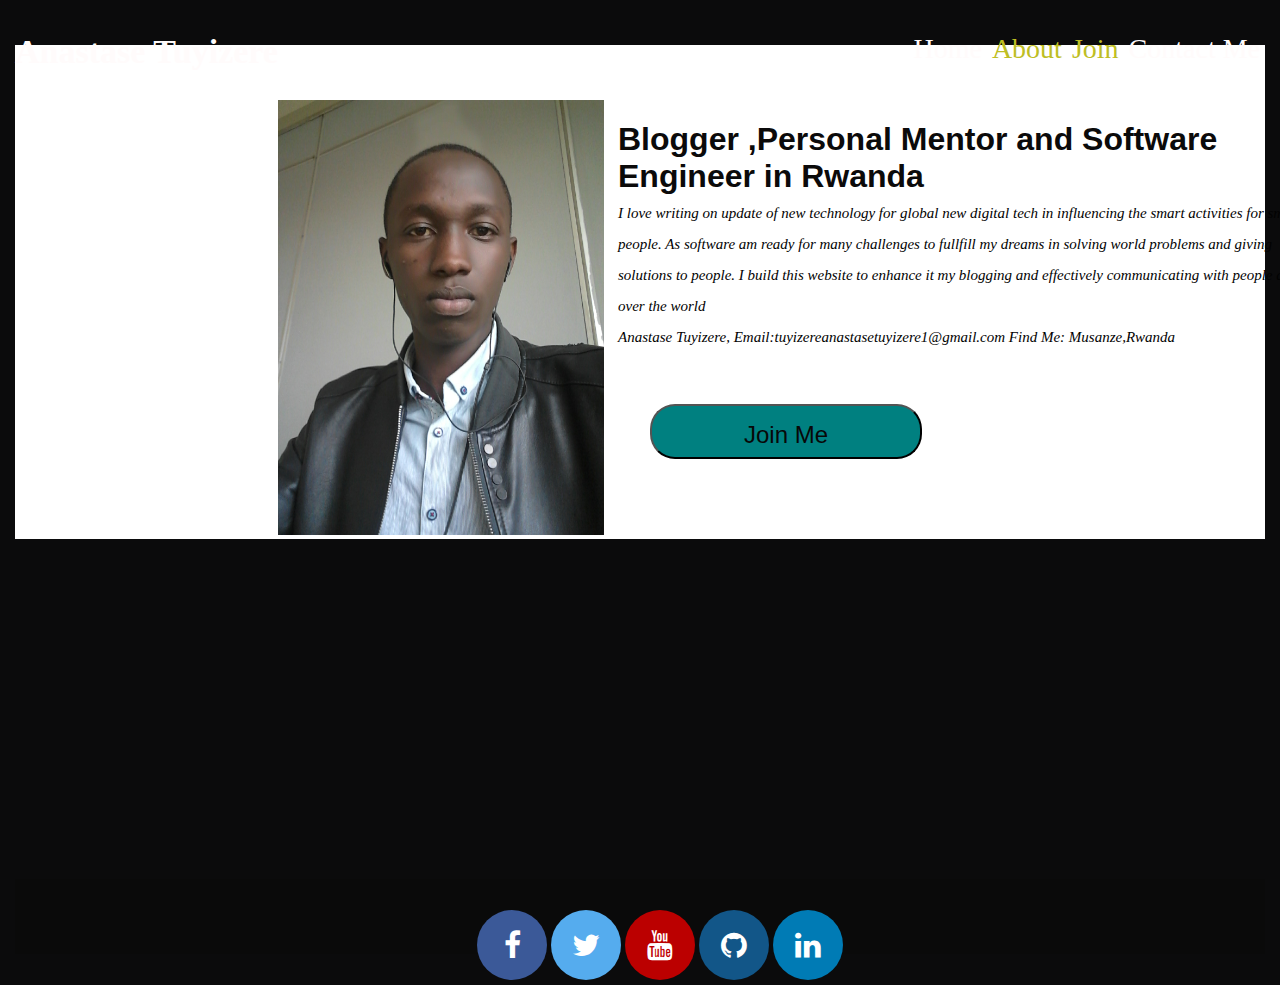
<file: about.html>
<!DOCTYPE html>
<html lang="en">
<head>
    <meta charset="UTF-8">
    <meta name="viewport" content="width=device-width, initial-scale=1.0">
    <title>About</title>
    <link rel="stylesheet" href="https://cdnjs.cloudflare.com/ajax/libs/font-awesome/4.7.0/css/font-awesome.min.css">
    <link rel="stylesheet" href="style.css">
</head>
<body>
    <header class="header">
        <h1 class="logo">Anastase Tuyizere</h1>
        <nav class="nav">
           <ul class="nav_list">
               <li ><a href="index.html" class="nav_list-item ">Home</a></li>
               <li ><a href="about.html" class="nav_list-item active">About</a></li>
               <li ><a href="login.html" class=" active nav_list-item">Join</a></li>
               <li ><a href="contactPage.html" class="nav_list-item">Contact Me</a></li>
           </ul>
       </nav>
   </header>
   <div class="about-content">
   <div class="about">
       <img src="owner.jpg" alt="owner profile" class="owner">
       <h1 class="about-title" >Blogger ,Personal Mentor 
        and Software Engineer in Rwanda</h1>
        <p class="personal-info">
        I love writing on update of  new technology for
         global new digital tech in influencing the smart activities for smart people.
        
        As software am ready for many challenges to fullfill my dreams in solving world problems and giving solutions to people.
        
        I build this website to enhance it my blogging and effectively communicating with people all over the world</br>
        Anastase Tuyizere,
        Email:tuyizereanastasetuyizere1@gmail.com
        Find Me: Musanze,Rwanda
      </p> 
        <button class="abt-btn" type="submit">Join Me</button>
   </div> 
</div>
   <footer class="footer">
    <ul class="social-media">
      <li><a href="#" class="fa fa-facebook"></a></li>
      <li><a href="#" class="fa fa-twitter"></a></li>
      <li><a href="#" class="fa fa-youtube"></a></li>
      <li><a href="#" class="fa fa-github"></a></li>
      <li><a href="#" class="fa fa-linkedin"></a></li>
   </ul>
  </footer>
</body>
</html>
</file>
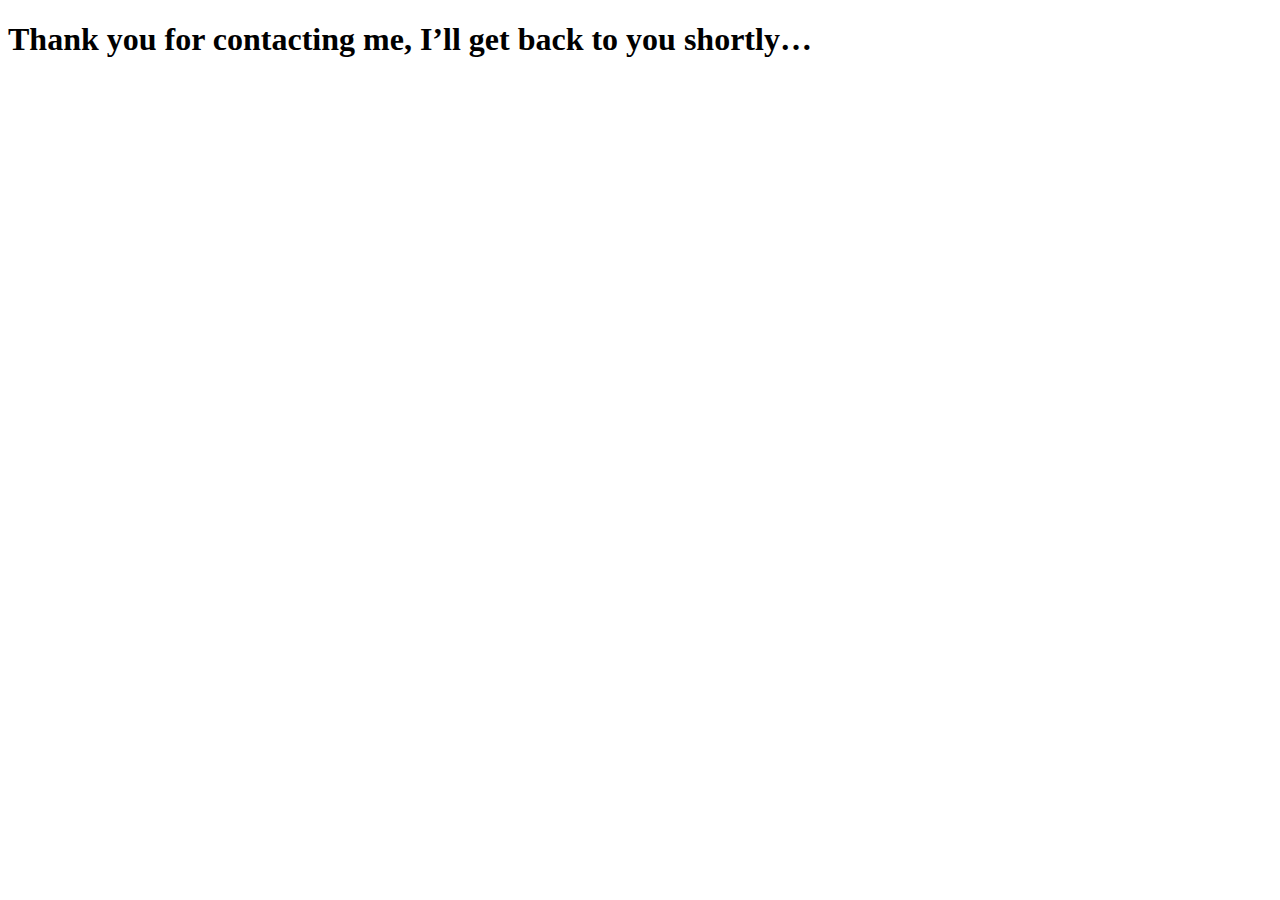
<file: feedback.html>
<!DOCTYPE html>
<html lang="en">
<head>
    <meta charset="UTF-8">
    <meta name="viewport" content="width=device-width, initial-scale=1.0">
    <title>ThankYou</title>
</head>
<body>
    <h1>Thank you for contacting me, I’ll get back to you shortly…</h1>
</body>
</html>
</file>
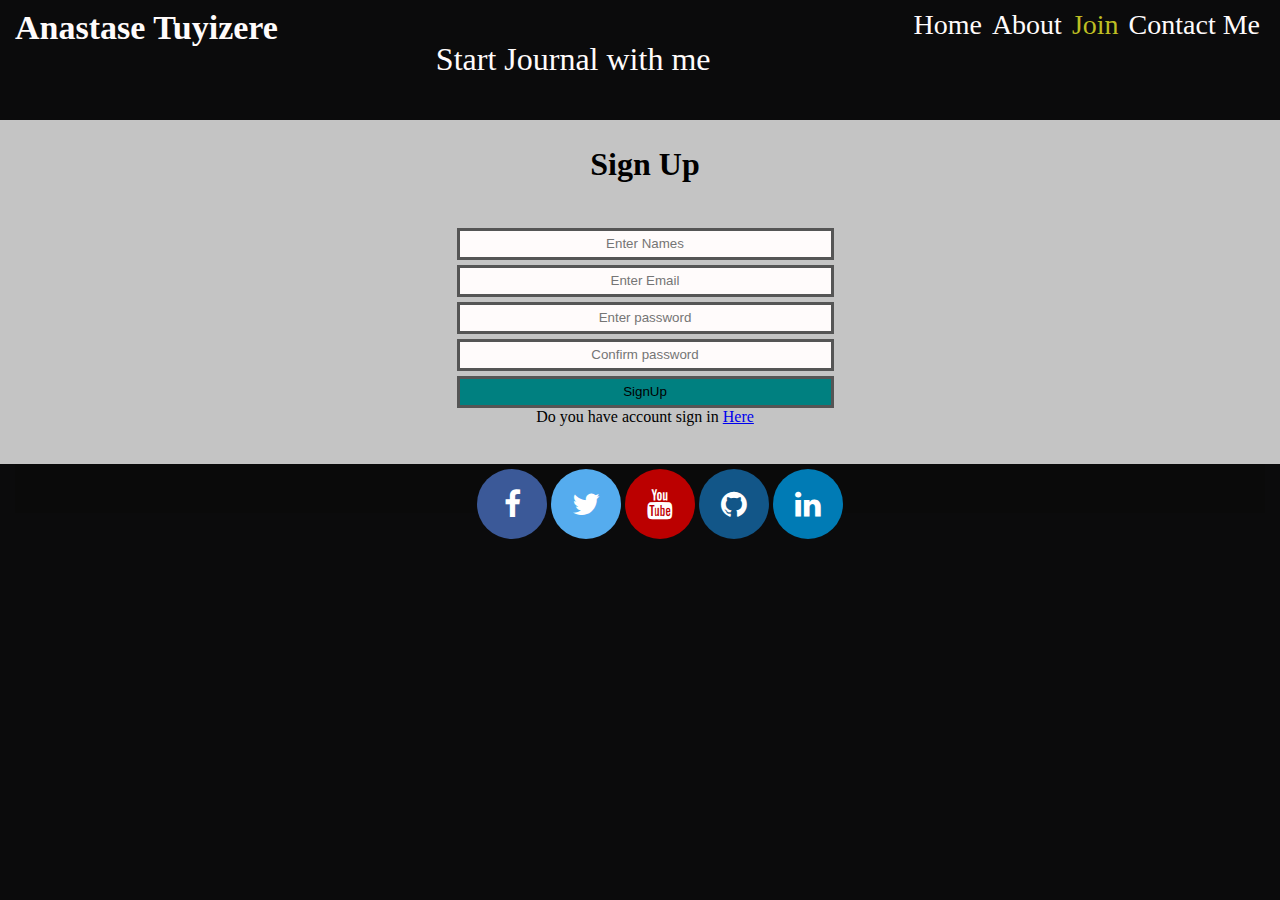
<file: signUp.html>
<!DOCTYPE html>
<html lang="en">
<head>
    <meta charset="UTF-8">
    <meta name="viewport" content="width=device-width, initial-scale=1.0">
    <title>Sign Up</title>
    <link rel="stylesheet" href="https://cdnjs.cloudflare.com/ajax/libs/font-awesome/4.7.0/css/font-awesome.min.css">
    <link rel="stylesheet" href="style.css">
</head>
<body>
    <header class="header">
        <h1 class="logo">Anastase Tuyizere</h1>
        <nav class="nav">
           <ul class="nav_list">
              <li ><a href="index.html" class="nav_list-item">Home</a></li>
               <li ><a href="about.html" class="nav_list-item">About</a></li>
               <li ><a href="login.html" class="nav_list-item  active ">Join</a></li>
               <li ><a href="contactPage.html" class="nav_list-item">Contact Me</a></li>
           </ul>
       </nav>
       <div class="contactMe">
        <h1 class="contact_header">Start Journal with me</h1>
    </div>
    </header>
    <form class="logn-content" id="signUp">
        <h1 class="log-title">Sign Up</h1></br>
        <input type="text" placeholder="Enter Names" id="name" class="login-input"></br>
        <input type="email" placeholder="Enter Email" id="email" class="login-input"></br>
        <input type="password" placeholder="Enter password"  id="password" class="login-input"></br>
        <input type="password" placeholder="Confirm password" id="passwordConfirm" class="login-input"></br>
        <input type="submit" value="SignUp" class="login-btn"></br>
        Do you have account sign in <a href="login.html" class="login-sign">Here</a>
    </form>
    <footer class="footer">
        <ul class="social-media">
          <li><a href="#" class="fa fa-facebook"></a></li>
          <li><a href="#" class="fa fa-twitter"></a></li>
          <li><a href="#" class="fa fa-youtube"></a></li>
          <li><a href="#" class="fa fa-github"></a></li>
          <li><a href="#" class="fa fa-linkedin"></a></li>
       </ul>
      </footer>
    <script>
         signUp.onsubmit=async(e)=>{
             e.preventDefault();
             
             let name=document.getElementById('name').value;
             let email=document.getElementById('email').value;
             let password=document.getElementById('password').value;
             let passwordConfirm=document.getElementById('passwordConfirm').value;
                    
            
            fetch('http://127.0.0.1:3000/api/v1/users/signUp',
               {
                 method:'POST',
                 headers:new Headers(),
                 headers:{
                    'Accept':'application/json,text/plain,*/*',
                    'Content-Type': 'application/json'
                 },
                 mode:"no-cors",
                 body:JSON.stringify({
                     name:name,
                     email:email,
                     password:password,
                     passwordConfirm:passwordConfirm
                     
                  }),
             })
            .then((result)=>{
                   console.log(result);
               return result.json()
            })
            .then(data=>console.log(data))
            .catch(err=>console.log(err));
         }
    </script>
</body>
</html>
</file>
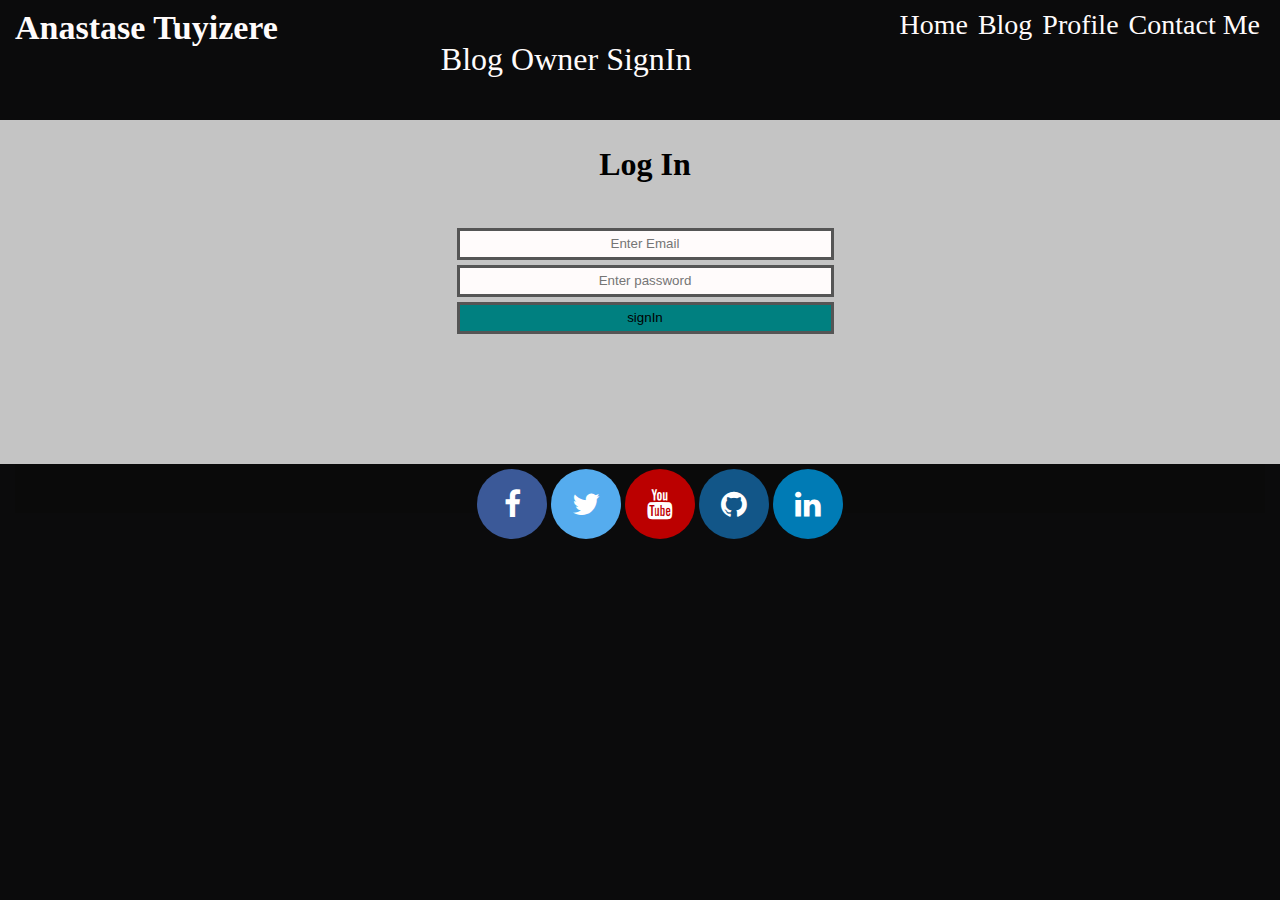
<file: Blog/authentification/login.html>
<!DOCTYPE html>
<html lang="en">
<head>
    <meta charset="UTF-8">
    <meta name="viewport" content="width=device-width, initial-scale=1.0">
    <title>login</title>
    <link rel="stylesheet" href="https://cdnjs.cloudflare.com/ajax/libs/font-awesome/4.7.0/css/font-awesome.min.css">
    <link rel="stylesheet" href="style.css">
    <script src="script.js"></script>
</head>
<body>
    <header class="header">
        <h1 class="logo">Anastase Tuyizere</h1>
        <nav class="nav">
           <ul class="nav_list">
              <li ><a href="../index.html" class="nav_list-item">Home</a></li>
               <li ><a href="../blog.html" class="nav_list-item">Blog</a></li>
               <li ><a href="../about.html" class="nav_list-item ">Profile</a></li>
               <li ><a href="../contactPage.html" class="nav_list-item">Contact Me</a></li>
           </ul>
       </nav>
       <div class="contactMe">
        <h1 class="contact_header">Blog Owner SignIn</h1>
    </div>
    </header>
    <form  class="logn-content">
        <h1 class="log-title">Log In</h1></br>
        <input type="email" id="email" placeholder="Enter Email" class="login-input"></br>
        <input type="password" id="password" placeholder="Enter password" class="login-input"></br>
        <input type="button" onclick="authentification()" value="signIn" id="btn" class="login-btn">
    </form> 
    <footer class="footer">
        <ul class="social-media">
          <li><a href="#" class="fa fa-facebook"></a></li>
          <li><a href="#" class="fa fa-twitter"></a></li>
          <li><a href="#" class="fa fa-youtube"></a></li>
          <li><a href="#" class="fa fa-github"></a></li>
          <li><a href="#" class="fa fa-linkedin"></a></li>
       </ul>
      </footer>
</body>
</html>
</file>
<file: style.css>
body{
background: #0B0B0C;
margin: 15px 15px 15px 15px;
}
.header{
background: #0B0B0C;
}
.logo{
font-family: 'Times New Roman', Times, serif;
font-size: 34px;
line-height: 6px;
align-items: center;
text-align: center;
color: #FFFBFB;
margin-top: 4px;
float: left;
}
.nav{
left: 855px;
line-height: 6px;
float: right;
}
.nav_list{
  list-style-type: none;
  margin-top: 1px;
  display: flex;
  }
  .nav_list-item{
      font-family: Sanchez;
      font-style: normal;
      font-weight: normal;
      font-size: 28px;
      line-height: 6px;
      color: #FFFBFB;
      margin: 1px 5px 0 5px;
      text-decoration: none;  
  }
  .nav_list-item:hover{
      color: bisque;
      font-size: 35px;
  }
.active{
  color: rgb(190, 190, 35);
}
.btn_join-content{
  position: relative;
}
.btn_join-content h2{
  color: white;
  margin: 0;
  position: absolute;
  top: 100px;
  left: 25%;
  font-family: Cambria, Cochin, Georgia, Times, 'Times New Roman', serif; 
  line-height: 30px;
  font-size: 45px;
}
.btn_join-content h1{
  color: white;
  position: absolute;
  font-family: 'Lucida Sans', 'Lucida Sans Regular', 'Lucida Grande', 'Lucida Sans Unicode', Geneva, Verdana, sans-serif;
  font-style: italic;
  left: 37%;
  top: 170px;
}
.btn_join{
  margin: 0;
  position: absolute;
  text-align: center;
  left: 40%;
  top: 300px;
}
.btn_join button{
  height: 55px;
  width: 200px;
  background: #2D98C7;
  border: 1px solid #000000;
  box-sizing: border-box;
  border-radius: 50px;
  font-family: Sanchez;
  font-style: normal;
  font-weight: normal;
  font-size: 42px;
  line-height: 9px;
}
.btn_join button:hover{
  background-color: aqua;
  box-shadow: 0 5px #666;
  transform: translateY(4px);
  cursor: pointer;
}
.short-abt{
position: relative;
background: rgba(216, 208, 208, 0.82);
top: 355px;
height: 330px;
}
.short-title{
font-family: 'Times New Roman', Times, serif;
font-size: 28px;
line-height: 30px;
color: #000000;
margin-left:150px;
text-align: center;
}
.short-abt-cont{
position: sticky;
font-family: Sanchez;
margin: 0 35px 0 35px;
font-size: 20px;
line-height: 20px;
color: #000000;
text-align: center;
}
.short-abt-btn{
  margin: 0;
  position: absolute;
  text-align: center;
  left: 40%;
}
.short-abt-btn button{
  height: 50px;
  width: 250px;
  background: #2D98C7;
  border: 1px solid #000000;
  box-sizing: border-box;
  border-radius: 50px;
  font-family: Sanchez;
  font-size: 32px;
  line-height: 9px;
  margin-top: 15px;
}
.short-abt-btn button:hover{ 
    background-color: aqua;
    box-shadow: 0 5px #666;
    transform: translateY(4px); 
    cursor: pointer;
}
.footer{
  height: 45px;
  background-color: rgb(10, 10, 10);
  color: rgb(19, 18, 18);
  padding: 15px;
  text-align: center;
  margin-top: 340px;
  }
.social-media{
  text-align: center;
  bottom: 0;
  }
 .social-media li{
  display: inline-block;
  margin-bottom: 5px;
  vertical-align: middle;
 } 
.fa{
  padding: 20px;
  font-size: 30px;
  width: 30px;
  text-align: center;
  text-decoration: none;
  border-radius: 50%;
}
.fa:hover {
    opacity: 0.7;
}
.fa-facebook {
    background: #3B5998;
    color: white;
  }
.fa-twitter {
    background: #55ACEE;
    color: white;
  }
.fa-youtube {
    background: #bb0000;
    color: white;
  }
  
.fa-github {
    background: #125688;
    color: white;
  }
.fa-linkedin {
    background: #007bb5;
    color: white;
  }
  .about-content{
    background-color: white;
    margin-top: 45px;
  }
.about img{
  margin-top: 55px;
  height: 435px;
  left: 40px;
}
.about-title {
  position: absolute;
  width: 700px;
  height: 400px;
  left: 618px;
  right: 5px;
  top: 100px;
  font-family: 'Franklin Gothic Medium', 'Arial Narrow', Arial, sans-serif;
  color: #0B0A0A; 
}
.personal-info{
  position: absolute;
  width: 700px;
  height: 400px;
  left: 618px;
  top: 60px;
  font-family: Cambria, Cochin, Georgia, Times, 'Times New Roman', serif;
  font-style: italic;
  font-size: 15px;
  line-height: 31px;
  display: flex;
  align-items: center;
  color: #020202;
}
.abt-btn{
position: absolute;
width: 272px;
height: 55px;
left: 650px;
top: 404px;
font-family: 'Gill Sans', 'Gill Sans MT', Calibri, 'Trebuchet MS', sans-serif;
font-size: 24px;
line-height: 55px;
color: #080808;
background-color: teal;
border-radius: 25px;
}
.abt-btn:hover{
  background-color: #125688;
  font-size: 35px;
}
.contact_header{
font-family: Port Lligat Slab;
font-style: normal;
font-weight: normal;
font-size: 32px;
line-height: 77px;
align-items: center;
text-align: center;
color: #FFFBFB;
}
.contact_form{
position: absolute;
width:100%;
height: 334px;
padding: 5px;
left: 0px;
background: #C4C4C4;
text-align: center;
margin: 0 0 0 0;
}
.contact_form-header{
font-family: Sanchez;
font-size: 28px;
line-height: 31px;
align-items: center;
text-align: center;
color: #000000;
}
.contact_input{
width: 277px;
height: 32px;
left: 400px;
top: 1px;
background: #FFFBFB;
box-sizing: border-box;
padding: 5px;
text-align: center;
line-height: 5px;
margin-top:5px;
border: 3px solid #555;
}
.contact_input:hover{
   width: 300px;
}
.message{
width: 277px;
height: 100px;
left: 400px;
top: 385px;
margin-top: 5px;
background: #FFFBFB;
border: 2px solid #ccc;
border-radius: 4px;
color: #f8f8f8;
resize: none;
text-align: center;
color: black;
}
.button{
  height: 30px;
  width: 278px;
  box-sizing: border-box;
  background-color: teal;
  border: 3px solid #555;
  cursor: pointer;
  font-family: 'Lucida Sans', 'Lucida Sans Regular', 'Lucida Grande', 'Lucida Sans Unicode', Geneva, Verdana, sans-serif;
}
.alert{
  color:blue;
  display:none;
}
.login-input{
  width: 377px;
  height: 32px;
  left: 400px;
  box-sizing: border-box;
  top: 4px;
  background: #FFFBFB;
  padding: 5px;
  text-align: center;
  line-height: 5px;
  margin-top:5px;
  border: 3px solid #555;
  }
  .login-btn{
    height: 32px;
    width: 377px;
    box-sizing: border-box;
    background-color: teal;
    margin-top: 5px;
    border: 3px solid #555;
  }
  .logn-content{
    position: absolute;
    width:100%;
    height: 334px;
    padding: 5px;
    left: 0px;
    background: #C4C4C4;
    text-align: center;
    margin: 0 0 0 0;
    }
</file>
<file: Blog/authentification/style.css>
body{
    background: #0B0B0C;
    margin: 15px 15px 15px 15px;
    }
    .header{
    background: #0B0B0C;
    }
    .logo{
    font-family: 'Times New Roman', Times, serif;
    font-size: 34px;
    line-height: 6px;
    align-items: center;
    text-align: center;
    color: #FFFBFB;
    margin-top: 4px;
    float: left;
    }
    .nav{
    left: 855px;
    line-height: 6px;
    float: right;
    }
    .nav_list{
      list-style-type: none;
      margin-top: 1px;
      display: flex;
      }
      .nav_list-item{
          font-family: Sanchez;
          font-style: normal;
          font-weight: normal;
          font-size: 28px;
          line-height: 6px;
          color: #FFFBFB;
          margin: 1px 5px 0 5px;
          text-decoration: none;  
      }
      .nav_list-item:hover{
          color: bisque;
          font-size: 35px;
      }
    .active{
      color: rgb(190, 190, 35);
    }
    .logn-content{
        position: absolute;
        width:100%;
        height: 334px;
        padding: 5px;
        left: 0px;
        background: #C4C4C4;
        text-align: center;
        margin: 0 0 0 0;
        }
        .contact_header{
            font-family: Port Lligat Slab;
            font-style: normal;
            font-weight: normal;
            font-size: 32px;
            line-height: 77px;
            align-items: center;
            text-align: center;
            color: #FFFBFB;
            }
        .login-input{
        width: 377px;
        height: 32px;
        left: 400px;
        box-sizing: border-box;
        top: 4px;
        background: #FFFBFB;
        padding: 5px;
        text-align: center;
        line-height: 5px;
        margin-top:5px;
        border: 3px solid #555;
        }
        .login-btn{
          height: 32px;
          width: 377px;
          box-sizing: border-box;
          background-color: teal;
          margin-top: 5px;
          border: 3px solid #555;
        }
    .footer{
        height: 45px;
        background-color: rgb(10, 10, 10);
        color: rgb(19, 18, 18);
        padding: 15px;
        text-align: center;
        margin-top: 340px;
        }
      .social-media{
        text-align: center;
        bottom: 0;
        }
       .social-media li{
        display: inline-block;
        margin-bottom: 5px;
        vertical-align: middle;
       } 
      .fa{
        padding: 20px;
        font-size: 30px;
        width: 30px;
        text-align: center;
        text-decoration: none;
        border-radius: 50%;
      }
      .fa:hover {
          opacity: 0.7;
      }
      .fa-facebook {
          background: #3B5998;
          color: white;
        }
      .fa-twitter {
          background: #55ACEE;
          color: white;
        }
      .fa-youtube {
          background: #bb0000;
          color: white;
        }
        
      .fa-github {
          background: #125688;
          color: white;
        }
      .fa-linkedin {
          background: #007bb5;
          color: white;
        }
</file>
